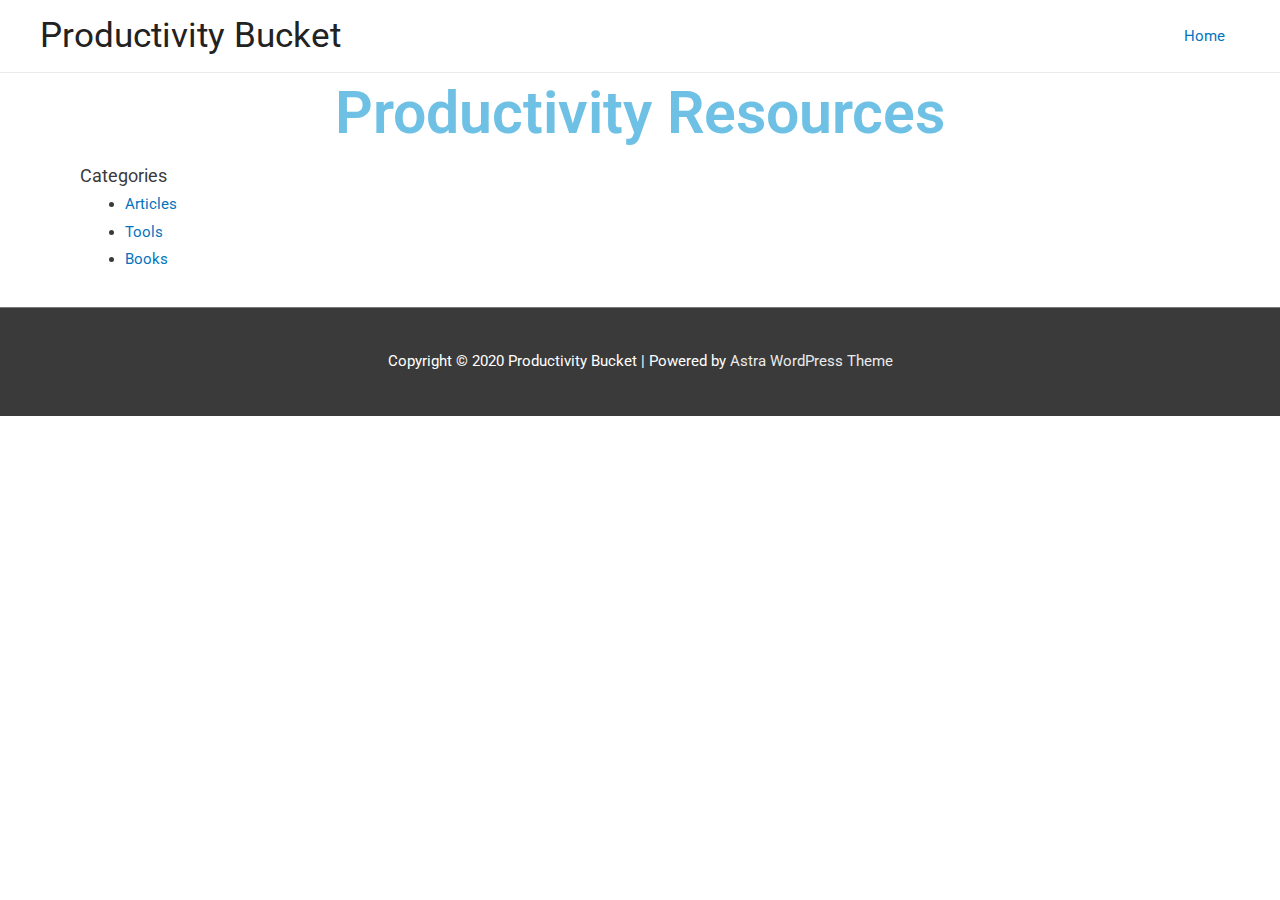
<file: index.html>
<!DOCTYPE html>
<html lang="en-US">
<head>
<meta charset="UTF-8">
<meta name="viewport" content="width=device-width, initial-scale=1">
<link rel="profile" href="https://gmpg.org/xfn/11">

<title>Productivity Bucket &#8211; Just another WordPress site</title>
<link rel='dns-prefetch' href='//s.w.org' />
<link rel="alternate" type="application/rss+xml" title="Productivity Bucket &raquo; Feed" href="https://alexoe-binary.github.io/productivitybucket/feed/" />
<link rel="alternate" type="application/rss+xml" title="Productivity Bucket &raquo; Comments Feed" href="https://alexoe-binary.github.io/productivitybucket/comments/feed/" />
		<script>
			window._wpemojiSettings = {"baseUrl":"https:\/\/s.w.org\/images\/core\/emoji\/13.0.0\/72x72\/","ext":".png","svgUrl":"https:\/\/s.w.org\/images\/core\/emoji\/13.0.0\/svg\/","svgExt":".svg","source":{"concatemoji":"https:\/\/alexoe-binary.github.io\/productivitybucket\/wp-includes\/js\/wp-emoji-release.min.js?ver=5.5.3"}};
			!function(e,a,t){var r,n,o,i,p=a.createElement("canvas"),s=p.getContext&&p.getContext("2d");function c(e,t){var a=String.fromCharCode;s.clearRect(0,0,p.width,p.height),s.fillText(a.apply(this,e),0,0);var r=p.toDataURL();return s.clearRect(0,0,p.width,p.height),s.fillText(a.apply(this,t),0,0),r===p.toDataURL()}function l(e){if(!s||!s.fillText)return!1;switch(s.textBaseline="top",s.font="600 32px Arial",e){case"flag":return!c([127987,65039,8205,9895,65039],[127987,65039,8203,9895,65039])&&(!c([55356,56826,55356,56819],[55356,56826,8203,55356,56819])&&!c([55356,57332,56128,56423,56128,56418,56128,56421,56128,56430,56128,56423,56128,56447],[55356,57332,8203,56128,56423,8203,56128,56418,8203,56128,56421,8203,56128,56430,8203,56128,56423,8203,56128,56447]));case"emoji":return!c([55357,56424,8205,55356,57212],[55357,56424,8203,55356,57212])}return!1}function d(e){var t=a.createElement("script");t.src=e,t.defer=t.type="text/javascript",a.getElementsByTagName("head")[0].appendChild(t)}for(i=Array("flag","emoji"),t.supports={everything:!0,everythingExceptFlag:!0},o=0;o<i.length;o++)t.supports[i[o]]=l(i[o]),t.supports.everything=t.supports.everything&&t.supports[i[o]],"flag"!==i[o]&&(t.supports.everythingExceptFlag=t.supports.everythingExceptFlag&&t.supports[i[o]]);t.supports.everythingExceptFlag=t.supports.everythingExceptFlag&&!t.supports.flag,t.DOMReady=!1,t.readyCallback=function(){t.DOMReady=!0},t.supports.everything||(n=function(){t.readyCallback()},a.addEventListener?(a.addEventListener("DOMContentLoaded",n,!1),e.addEventListener("load",n,!1)):(e.attachEvent("onload",n),a.attachEvent("onreadystatechange",function(){"complete"===a.readyState&&t.readyCallback()})),(r=t.source||{}).concatemoji?d(r.concatemoji):r.wpemoji&&r.twemoji&&(d(r.twemoji),d(r.wpemoji)))}(window,document,window._wpemojiSettings);
		</script>
		<style>
img.wp-smiley,
img.emoji {
	display: inline !important;
	border: none !important;
	box-shadow: none !important;
	height: 1em !important;
	width: 1em !important;
	margin: 0 .07em !important;
	vertical-align: -0.1em !important;
	background: none !important;
	padding: 0 !important;
}
</style>
	<link rel='stylesheet' id='astra-theme-css-css'  href='https://alexoe-binary.github.io/productivitybucket/wp-content/themes/astra/assets/css/minified/style.min.css?ver=2.6.0' media='all' />
<style id='astra-theme-css-inline-css'>
html{font-size:93.75%;}a,.page-title{color:#0274be;}a:hover,a:focus{color:#3a3a3a;}body,button,input,select,textarea,.ast-button,.ast-custom-button{font-family:-apple-system,BlinkMacSystemFont,Segoe UI,Roboto,Oxygen-Sans,Ubuntu,Cantarell,Helvetica Neue,sans-serif;font-weight:inherit;font-size:15px;font-size:1rem;}blockquote{color:#000000;}.site-title{font-size:35px;font-size:2.3333333333333rem;}.ast-archive-description .ast-archive-title{font-size:40px;font-size:2.6666666666667rem;}.site-header .site-description{font-size:15px;font-size:1rem;}.entry-title{font-size:40px;font-size:2.6666666666667rem;}.comment-reply-title{font-size:24px;font-size:1.6rem;}.ast-comment-list #cancel-comment-reply-link{font-size:15px;font-size:1rem;}h1,.entry-content h1{font-size:40px;font-size:2.6666666666667rem;}h2,.entry-content h2{font-size:30px;font-size:2rem;}h3,.entry-content h3{font-size:25px;font-size:1.6666666666667rem;}h4,.entry-content h4{font-size:20px;font-size:1.3333333333333rem;}h5,.entry-content h5{font-size:18px;font-size:1.2rem;}h6,.entry-content h6{font-size:15px;font-size:1rem;}.ast-single-post .entry-title,.page-title{font-size:30px;font-size:2rem;}#secondary,#secondary button,#secondary input,#secondary select,#secondary textarea{font-size:15px;font-size:1rem;}::selection{background-color:#0274be;color:#ffffff;}body,h1,.entry-title a,.entry-content h1,h2,.entry-content h2,h3,.entry-content h3,h4,.entry-content h4,h5,.entry-content h5,h6,.entry-content h6,.wc-block-grid__product-title{color:#3a3a3a;}.tagcloud a:hover,.tagcloud a:focus,.tagcloud a.current-item{color:#ffffff;border-color:#0274be;background-color:#0274be;}.main-header-menu .menu-link,.ast-header-custom-item a{color:#3a3a3a;}.main-header-menu .menu-item:hover > .menu-link,.main-header-menu .menu-item:hover > .ast-menu-toggle,.main-header-menu .ast-masthead-custom-menu-items a:hover,.main-header-menu .menu-item.focus > .menu-link,.main-header-menu .menu-item.focus > .ast-menu-toggle,.main-header-menu .current-menu-item > .menu-link,.main-header-menu .current-menu-ancestor > .menu-link,.main-header-menu .current-menu-item > .ast-menu-toggle,.main-header-menu .current-menu-ancestor > .ast-menu-toggle{color:#0274be;}input:focus,input[type="text"]:focus,input[type="email"]:focus,input[type="url"]:focus,input[type="password"]:focus,input[type="reset"]:focus,input[type="search"]:focus,textarea:focus{border-color:#0274be;}input[type="radio"]:checked,input[type=reset],input[type="checkbox"]:checked,input[type="checkbox"]:hover:checked,input[type="checkbox"]:focus:checked,input[type=range]::-webkit-slider-thumb{border-color:#0274be;background-color:#0274be;box-shadow:none;}.site-footer a:hover + .post-count,.site-footer a:focus + .post-count{background:#0274be;border-color:#0274be;}.footer-adv .footer-adv-overlay{border-top-style:solid;border-top-color:#7a7a7a;}.ast-comment-meta{line-height:1.666666667;font-size:12px;font-size:0.8rem;}.single .nav-links .nav-previous,.single .nav-links .nav-next,.single .ast-author-details .author-title,.ast-comment-meta{color:#0274be;}.entry-meta,.entry-meta *{line-height:1.45;color:#0274be;}.entry-meta a:hover,.entry-meta a:hover *,.entry-meta a:focus,.entry-meta a:focus *{color:#3a3a3a;}.ast-404-layout-1 .ast-404-text{font-size:200px;font-size:13.333333333333rem;}.widget-title{font-size:21px;font-size:1.4rem;color:#3a3a3a;}#cat option,.secondary .calendar_wrap thead a,.secondary .calendar_wrap thead a:visited{color:#0274be;}.secondary .calendar_wrap #today,.ast-progress-val span{background:#0274be;}.secondary a:hover + .post-count,.secondary a:focus + .post-count{background:#0274be;border-color:#0274be;}.calendar_wrap #today > a{color:#ffffff;}.ast-pagination a,.page-links .page-link,.single .post-navigation a{color:#0274be;}.ast-pagination a:hover,.ast-pagination a:focus,.ast-pagination > span:hover:not(.dots),.ast-pagination > span.current,.page-links > .page-link,.page-links .page-link:hover,.post-navigation a:hover{color:#3a3a3a;}.ast-header-break-point .ast-mobile-menu-buttons-minimal.menu-toggle{background:transparent;color:#0274be;}.ast-header-break-point .ast-mobile-menu-buttons-outline.menu-toggle{background:transparent;border:1px solid #0274be;color:#0274be;}.ast-header-break-point .ast-mobile-menu-buttons-fill.menu-toggle{background:#0274be;}@media (min-width:1200px){.ast-separate-container.ast-right-sidebar .entry-content .wp-block-image.alignfull,.ast-separate-container.ast-left-sidebar .entry-content .wp-block-image.alignfull,.ast-separate-container.ast-right-sidebar .entry-content .wp-block-cover.alignfull,.ast-separate-container.ast-left-sidebar .entry-content .wp-block-cover.alignfull{margin-left:-6.67em;margin-right:-6.67em;max-width:unset;width:unset;}.ast-separate-container.ast-right-sidebar .entry-content .wp-block-image.alignwide,.ast-separate-container.ast-left-sidebar .entry-content .wp-block-image.alignwide,.ast-separate-container.ast-right-sidebar .entry-content .wp-block-cover.alignwide,.ast-separate-container.ast-left-sidebar .entry-content .wp-block-cover.alignwide{margin-left:-20px;margin-right:-20px;max-width:unset;width:unset;}.wp-block-group .has-background{padding:20px;}}@media (min-width:1200px){.ast-separate-container.ast-right-sidebar .entry-content .wp-block-group.alignwide,.ast-separate-container.ast-left-sidebar .entry-content .wp-block-group.alignwide,.ast-separate-container.ast-right-sidebar .entry-content .wp-block-cover.alignwide,.ast-separate-container.ast-left-sidebar .entry-content .wp-block-cover.alignwide,.ast-no-sidebar.ast-separate-container .entry-content .wp-block-group.alignwide,.ast-no-sidebar.ast-separate-container .entry-content .wp-block-cover.alignwide{margin-left:-20px;margin-right:-20px;padding-left:20px;padding-right:20px;}.ast-separate-container.ast-right-sidebar .entry-content .wp-block-group.alignfull,.ast-separate-container.ast-left-sidebar .entry-content .wp-block-group.alignfull,.ast-no-sidebar.ast-separate-container .entry-content .wp-block-group.alignfull,.ast-separate-container.ast-right-sidebar .entry-content .wp-block-cover.alignfull,.ast-separate-container.ast-left-sidebar .entry-content .wp-block-cover.alignfull,.ast-no-sidebar.ast-separate-container .entry-content .wp-block-cover.alignfull{margin-left:-6.67em;margin-right:-6.67em;padding-left:6.67em;padding-right:6.67em;}.ast-plain-container.ast-right-sidebar .entry-content .wp-block-group.alignwide,.ast-plain-container.ast-left-sidebar .entry-content .wp-block-group.alignwide,.ast-plain-container.ast-right-sidebar .entry-content .wp-block-group.alignfull,.ast-plain-container.ast-left-sidebar .entry-content .wp-block-group.alignfull{padding-left:20px;padding-right:20px;}.ast-plain-container.ast-no-sidebar .entry-content .alignwide .wp-block-group__inner-container,.ast-plain-container.ast-no-sidebar .entry-content .alignfull .wp-block-group__inner-container,.ast-plain-container.ast-no-sidebar .entry-content .alignwide .wp-block-cover__inner-container,.ast-plain-container.ast-no-sidebar .entry-content .alignfull .wp-block-cover__inner-container{max-width:1240px;margin-left:auto;margin-right:auto;padding-left:20px;padding-right:20px;}.ast-page-builder-template.ast-no-sidebar .entry-content .wp-block-group.alignwide,.ast-page-builder-template.ast-no-sidebar .entry-content .wp-block-group.alignfull{margin-left:0;margin-right:0;}.wp-block-cover-image.alignwide .wp-block-cover__inner-container,.wp-block-cover.alignwide .wp-block-cover__inner-container,.wp-block-cover-image.alignfull .wp-block-cover__inner-container,.wp-block-cover.alignfull .wp-block-cover__inner-container{width:100%;}.ast-page-builder-template.ast-no-sidebar .entry-content .wp-block-cover.alignwide,.ast-page-builder-template.ast-left-sidebar .entry-content .wp-block-cover.alignwide,.ast-page-builder-template.ast-right-sidebar .entry-content .wp-block-cover.alignwide,.ast-page-builder-template.ast-no-sidebar .entry-content .wp-block-cover.alignfull,.ast-page-builder-template.ast-left-sidebar .entry-content .wp-block-cover.alignfull,.ast-page-builder-template.ast-right-sidebar .entry-content .wp-block-cover.alignful{padding-right:0;padding-left:0;}}.ast-plain-container.ast-no-sidebar #primary{margin-top:0;margin-bottom:0;}@media (max-width:921px){.ast-theme-transparent-header #primary,.ast-theme-transparent-header #secondary{padding:0;}}.wp-block-columns{margin-bottom:unset;}.wp-block-image.size-full{margin:2rem 0;}.wp-block-separator.has-background{padding:0;}.wp-block-gallery{margin-bottom:1.6em;}.wp-block-group{padding-top:4em;padding-bottom:4em;}.wp-block-group__inner-container .wp-block-columns:last-child,.wp-block-group__inner-container :last-child,.wp-block-table table{margin-bottom:0;}.blocks-gallery-grid{width:100%;}.wp-block-navigation-link__content{padding:5px 0;}.wp-block-group .wp-block-group .has-text-align-center,.wp-block-group .wp-block-column .has-text-align-center{max-width:100%;}.has-text-align-center{margin:0 auto;}@media (min-width:1200px){.wp-block-cover__inner-container,.alignwide .wp-block-group__inner-container,.alignfull .wp-block-group__inner-container{max-width:1200px;margin:0 auto;}.wp-block-group.alignnone,.wp-block-group.aligncenter,.wp-block-group.alignleft,.wp-block-group.alignright,.wp-block-group.alignwide,.wp-block-columns.alignwide{margin:2rem 0 1rem 0;}}@media (max-width:1200px){.wp-block-group{padding:3em;}.wp-block-group .wp-block-group{padding:1.5em;}.wp-block-columns,.wp-block-column{margin:1rem 0;}}@media (min-width:921px){.wp-block-columns .wp-block-group{padding:2em;}}@media (max-width:544px){.wp-block-media-text .wp-block-media-text__content{padding:3em 2em;}.wp-block-cover-image .wp-block-cover__inner-container,.wp-block-cover .wp-block-cover__inner-container{width:unset;}.wp-block-cover,.wp-block-cover-image{padding:2em 0;}.wp-block-group,.wp-block-cover{padding:2em;}.wp-block-media-text__media img,.wp-block-media-text__media video{width:unset;max-width:100%;}.wp-block-media-text.has-background .wp-block-media-text__content{padding:1em;}}@media (max-width:921px){#secondary.secondary{padding-top:0;}.ast-separate-container .ast-article-post,.ast-separate-container .ast-article-single{padding:1.5em 2.14em;}.ast-separate-container #primary,.ast-separate-container #secondary{padding:1.5em 0;}.ast-separate-container.ast-right-sidebar #secondary{padding-left:1em;padding-right:1em;}.ast-separate-container.ast-two-container #secondary{padding-left:0;padding-right:0;}.ast-page-builder-template .entry-header #secondary{margin-top:1.5em;}.ast-page-builder-template #secondary{margin-top:1.5em;}#primary,#secondary{padding:1.5em 0;margin:0;}.ast-left-sidebar #content > .ast-container{display:flex;flex-direction:column-reverse;width:100%;}.ast-author-box img.avatar{margin:20px 0 0 0;}.ast-pagination{padding-top:1.5em;text-align:center;}.ast-pagination .next.page-numbers{display:inherit;float:none;}}@media (max-width:921px){.ast-page-builder-template.ast-left-sidebar #secondary{padding-right:20px;}.ast-page-builder-template.ast-right-sidebar #secondary{padding-left:20px;}.ast-right-sidebar #primary{padding-right:0;}.ast-right-sidebar #secondary{padding-left:0;}.ast-left-sidebar #primary{padding-left:0;}.ast-left-sidebar #secondary{padding-right:0;}.ast-pagination .prev.page-numbers{padding-left:.5em;}.ast-pagination .next.page-numbers{padding-right:.5em;}}@media (min-width:922px){.ast-separate-container.ast-right-sidebar #primary,.ast-separate-container.ast-left-sidebar #primary{border:0;}.ast-separate-container.ast-right-sidebar #secondary,.ast-separate-container.ast-left-sidebar #secondary{border:0;margin-left:auto;margin-right:auto;}.ast-separate-container.ast-two-container #secondary .widget:last-child{margin-bottom:0;}.ast-separate-container .ast-comment-list li .comment-respond{padding-left:2.66666em;padding-right:2.66666em;}.ast-author-box{-js-display:flex;display:flex;}.ast-author-bio{flex:1;}.error404.ast-separate-container #primary,.search-no-results.ast-separate-container #primary{margin-bottom:4em;}}@media (min-width:922px){.ast-right-sidebar #primary{border-right:1px solid #eee;}.ast-right-sidebar #secondary{border-left:1px solid #eee;margin-left:-1px;}.ast-left-sidebar #primary{border-left:1px solid #eee;}.ast-left-sidebar #secondary{border-right:1px solid #eee;margin-right:-1px;}.ast-separate-container.ast-two-container.ast-right-sidebar #secondary{padding-left:30px;padding-right:0;}.ast-separate-container.ast-two-container.ast-left-sidebar #secondary{padding-right:30px;padding-left:0;}}.wp-block-button .wp-block-button__link,{color:#ffffff;}.wp-block-button .wp-block-button__link{border-style:solid;border-top-width:0;border-right-width:0;border-left-width:0;border-bottom-width:0;border-color:#0274be;background-color:#0274be;color:#ffffff;font-family:inherit;font-weight:inherit;line-height:1;border-radius:2px;padding-top:10px;padding-right:40px;padding-bottom:10px;padding-left:40px;}.wp-block-button .wp-block-button__link:hover,.wp-block-button .wp-block-button__link:focus{color:#ffffff;background-color:#3a3a3a;border-color:#3a3a3a;}.menu-toggle,button,.ast-button,.ast-custom-button,.button,input#submit,input[type="button"],input[type="submit"],input[type="reset"]{border-style:solid;border-top-width:0;border-right-width:0;border-left-width:0;border-bottom-width:0;color:#ffffff;border-color:#0274be;background-color:#0274be;border-radius:2px;padding-top:10px;padding-right:40px;padding-bottom:10px;padding-left:40px;font-family:inherit;font-weight:inherit;line-height:1;}button:focus,.menu-toggle:hover,button:hover,.ast-button:hover,.button:hover,input[type=reset]:hover,input[type=reset]:focus,input#submit:hover,input#submit:focus,input[type="button"]:hover,input[type="button"]:focus,input[type="submit"]:hover,input[type="submit"]:focus{color:#ffffff;background-color:#3a3a3a;border-color:#3a3a3a;}@media (min-width:921px){.ast-container{max-width:100%;}}@media (min-width:544px){.ast-container{max-width:100%;}}@media (max-width:544px){.ast-separate-container .ast-article-post,.ast-separate-container .ast-article-single{padding:1.5em 1em;}.ast-separate-container #content .ast-container{padding-left:0.54em;padding-right:0.54em;}.ast-separate-container #secondary{padding-top:0;}.ast-separate-container.ast-two-container #secondary .widget{margin-bottom:1.5em;padding-left:1em;padding-right:1em;}.ast-separate-container .comments-count-wrapper{padding:1.5em 1em;}.ast-separate-container .ast-comment-list li.depth-1{padding:1.5em 1em;margin-bottom:1.5em;}.ast-separate-container .ast-comment-list .bypostauthor{padding:.5em;}.ast-separate-container .ast-archive-description{padding:1.5em 1em;}.ast-search-menu-icon.ast-dropdown-active .search-field{width:170px;}.ast-separate-container .comment-respond{padding:1.5em 1em;}}@media (max-width:544px){.ast-comment-list .children{margin-left:0.66666em;}.ast-separate-container .ast-comment-list .bypostauthor li{padding:0 0 0 .5em;}}@media (max-width:921px){.ast-mobile-header-stack .main-header-bar .ast-search-menu-icon{display:inline-block;}.ast-header-break-point.ast-header-custom-item-outside .ast-mobile-header-stack .main-header-bar .ast-search-icon{margin:0;}.ast-comment-avatar-wrap img{max-width:2.5em;}.comments-area{margin-top:1.5em;}.ast-separate-container .comments-count-wrapper{padding:2em 2.14em;}.ast-separate-container .ast-comment-list li.depth-1{padding:1.5em 2.14em;}.ast-separate-container .comment-respond{padding:2em 2.14em;}}@media (max-width:921px){.ast-header-break-point .main-header-bar .ast-search-menu-icon.slide-search .search-form{right:0;}.ast-header-break-point .ast-mobile-header-stack .main-header-bar .ast-search-menu-icon.slide-search .search-form{right:-1em;}.ast-comment-avatar-wrap{margin-right:0.5em;}}@media (min-width:545px){.ast-page-builder-template .comments-area,.single.ast-page-builder-template .entry-header,.single.ast-page-builder-template .post-navigation{max-width:1240px;margin-left:auto;margin-right:auto;}}@media (max-width:921px){.ast-archive-description .ast-archive-title{font-size:40px;}.entry-title{font-size:30px;}h1,.entry-content h1{font-size:30px;}h2,.entry-content h2{font-size:25px;}h3,.entry-content h3{font-size:20px;}.ast-single-post .entry-title,.page-title{font-size:30px;}}@media (max-width:544px){.ast-archive-description .ast-archive-title{font-size:40px;}.entry-title{font-size:30px;}h1,.entry-content h1{font-size:30px;}h2,.entry-content h2{font-size:25px;}h3,.entry-content h3{font-size:20px;}.ast-single-post .entry-title,.page-title{font-size:30px;}}@media (max-width:921px){html{font-size:85.5%;}}@media (max-width:544px){html{font-size:85.5%;}}@media (min-width:922px){.ast-container{max-width:1240px;}}@font-face {font-family: "Astra";src: url(https://alexoe-binary.github.io/productivitybucket/wp-content/themes/astra/assets/fonts/astra.woff) format("woff"),url(https://alexoe-binary.github.io/productivitybucket/wp-content/themes/astra/assets/fonts/astra.ttf) format("truetype"),url(https://alexoe-binary.github.io/productivitybucket/wp-content/themes/astra/assets/fonts/astra.svg#astra) format("svg");font-weight: normal;font-style: normal;font-display: fallback;}@media (max-width:921px) {.main-header-bar .main-header-bar-navigation{display:none;}}.ast-desktop .main-header-menu.submenu-with-border .sub-menu,.ast-desktop .main-header-menu.submenu-with-border .astra-full-megamenu-wrapper{border-color:#0274be;}.ast-desktop .main-header-menu.submenu-with-border .sub-menu{border-top-width:2px;border-right-width:0px;border-left-width:0px;border-bottom-width:0px;border-style:solid;}.ast-desktop .main-header-menu.submenu-with-border .sub-menu .sub-menu{top:-2px;}.ast-desktop .main-header-menu.submenu-with-border .sub-menu .menu-link,.ast-desktop .main-header-menu.submenu-with-border .children .menu-link{border-bottom-width:0px;border-style:solid;border-color:#eaeaea;}@media (min-width:922px){.main-header-menu .sub-menu .menu-item.ast-left-align-sub-menu:hover > .sub-menu,.main-header-menu .sub-menu .menu-item.ast-left-align-sub-menu.focus > .sub-menu{margin-left:-0px;}}.ast-small-footer{border-top-style:solid;border-top-width:1px;border-top-color:#7a7a7a;}.ast-small-footer-wrap{text-align:center;}@media (max-width:920px){.ast-404-layout-1 .ast-404-text{font-size:100px;font-size:6.6666666666667rem;}}.ast-breadcrumbs .trail-browse,.ast-breadcrumbs .trail-items,.ast-breadcrumbs .trail-items li{display:inline-block;margin:0;padding:0;border:none;background:inherit;text-indent:0;}.ast-breadcrumbs .trail-browse{font-size:inherit;font-style:inherit;font-weight:inherit;color:inherit;}.ast-breadcrumbs .trail-items{list-style:none;}.trail-items li::after{padding:0 0.3em;content:"\00bb";}.trail-items li:last-of-type::after{display:none;}.elementor-widget-heading .elementor-heading-title{margin:0;}.ast-header-break-point .main-header-bar{border-bottom-width:1px;}@media (min-width:922px){.main-header-bar{border-bottom-width:1px;}}.ast-safari-browser-less-than-11 .main-header-menu .menu-item, .ast-safari-browser-less-than-11 .main-header-bar .ast-masthead-custom-menu-items{display:block;}.main-header-menu .menu-item, .main-header-bar .ast-masthead-custom-menu-items{-js-display:flex;display:flex;-webkit-box-pack:center;-webkit-justify-content:center;-moz-box-pack:center;-ms-flex-pack:center;justify-content:center;-webkit-box-orient:vertical;-webkit-box-direction:normal;-webkit-flex-direction:column;-moz-box-orient:vertical;-moz-box-direction:normal;-ms-flex-direction:column;flex-direction:column;}.main-header-menu > .menu-item > .menu-link{height:100%;-webkit-box-align:center;-webkit-align-items:center;-moz-box-align:center;-ms-flex-align:center;align-items:center;-js-display:flex;display:flex;}.ast-primary-menu-disabled .main-header-bar .ast-masthead-custom-menu-items{flex:unset;}
</style>
<link rel='stylesheet' id='astra-menu-animation-css'  href='https://alexoe-binary.github.io/productivitybucket/wp-content/themes/astra/assets/css/minified/menu-animation.min.css?ver=2.6.0' media='all' />
<link rel='stylesheet' id='wp-block-library-css'  href='https://alexoe-binary.github.io/productivitybucket/wp-includes/css/dist/block-library/style.min.css?ver=5.5.3' media='all' />
<link rel='stylesheet' id='elementor-icons-css'  href='https://alexoe-binary.github.io/productivitybucket/wp-content/plugins/elementor/assets/lib/eicons/css/elementor-icons.min.css?ver=5.9.1' media='all' />
<link rel='stylesheet' id='elementor-animations-css'  href='https://alexoe-binary.github.io/productivitybucket/wp-content/plugins/elementor/assets/lib/animations/animations.min.css?ver=3.0.13' media='all' />
<link rel='stylesheet' id='elementor-frontend-legacy-css'  href='https://alexoe-binary.github.io/productivitybucket/wp-content/plugins/elementor/assets/css/frontend-legacy.min.css?ver=3.0.13' media='all' />
<link rel='stylesheet' id='elementor-frontend-css'  href='https://alexoe-binary.github.io/productivitybucket/wp-content/plugins/elementor/assets/css/frontend.min.css?ver=3.0.13' media='all' />
<link rel='stylesheet' id='elementor-post-12-css'  href='https://alexoe-binary.github.io/productivitybucket/wp-content/uploads/elementor/css/post-12.css?ver=1605821419' media='all' />
<link rel='stylesheet' id='elementor-global-css'  href='https://alexoe-binary.github.io/productivitybucket/wp-content/uploads/elementor/css/global.css?ver=1605823096' media='all' />
<link rel='stylesheet' id='elementor-post-15-css'  href='https://alexoe-binary.github.io/productivitybucket/wp-content/uploads/elementor/css/post-15.css?ver=1605823097' media='all' />
<link rel='stylesheet' id='google-fonts-1-css'  href='https://fonts.googleapis.com/css?family=Roboto%3A100%2C100italic%2C200%2C200italic%2C300%2C300italic%2C400%2C400italic%2C500%2C500italic%2C600%2C600italic%2C700%2C700italic%2C800%2C800italic%2C900%2C900italic%7CRoboto+Slab%3A100%2C100italic%2C200%2C200italic%2C300%2C300italic%2C400%2C400italic%2C500%2C500italic%2C600%2C600italic%2C700%2C700italic%2C800%2C800italic%2C900%2C900italic&#038;ver=5.5.3' media='all' />
<!--[if IE]>
<script src='https://alexoe-binary.github.io/productivitybucket/wp-content/themes/astra/assets/js/minified/flexibility.min.js?ver=2.6.0' id='astra-flexibility-js'></script>
<script id='astra-flexibility-js-after'>
flexibility(document.documentElement);
</script>
<![endif]-->
<link rel="https://api.w.org/" href="https://alexoe-binary.github.io/productivitybucket/wp-json/" /><link rel="alternate" type="application/json" href="https://alexoe-binary.github.io/productivitybucket/wp-json/wp/v2/pages/15" /><link rel="EditURI" type="application/rsd+xml" title="RSD" href="https://alexoe-binary.github.io/productivitybucket/xmlrpc.php?rsd" />
<link rel="wlwmanifest" type="application/wlwmanifest+xml" href="https://alexoe-binary.github.io/productivitybucket/wp-includes/wlwmanifest.xml" /> 
<meta name="generator" content="WordPress 5.5.3" />
<link rel="canonical" href="https://alexoe-binary.github.io/productivitybucket/" />
<link rel='shortlink' href='https://alexoe-binary.github.io/productivitybucket/' />
<link rel="alternate" type="application/json+oembed" href="https://alexoe-binary.github.io/productivitybucket/wp-json/oembed/1.0/embed?url=https%3A%2F%2Falexoe-binary.github.io%2Fproductivitybucket%2F" />
<link rel="alternate" type="text/xml+oembed" href="https://alexoe-binary.github.io/productivitybucket/wp-json/oembed/1.0/embed?url=https%3A%2F%2Falexoe-binary.github.io%2Fproductivitybucket%2F&#038;format=xml" />
<style>.recentcomments a{display:inline !important;padding:0 !important;margin:0 !important;}</style></head>

<body itemtype='https://schema.org/WebPage' itemscope='itemscope' class="home page-template page-template-elementor_header_footer page page-id-15 ast-desktop ast-page-builder-template ast-no-sidebar astra-2.6.0 ast-header-custom-item-inside ast-single-post ast-inherit-site-logo-transparent elementor-default elementor-template-full-width elementor-kit-12 elementor-page elementor-page-15">

<div 
	class="hfeed site" id="page">
	<a class="skip-link screen-reader-text" href="#content">Skip to content</a>

	
	
		<header
			class="site-header ast-primary-submenu-animation-fade header-main-layout-1 ast-primary-menu-enabled ast-logo-title-inline ast-hide-custom-menu-mobile ast-menu-toggle-icon ast-mobile-header-inline" id="masthead" itemtype="https://schema.org/WPHeader" itemscope="itemscope" itemid="#masthead"		>

			
			
<div class="main-header-bar-wrap">
	<div class="main-header-bar">
				<div class="ast-container">

			<div class="ast-flex main-header-container">
				
		<div class="site-branding">
			<div
			class="ast-site-identity" itemtype="https://schema.org/Organization" itemscope="itemscope"			>
				<div class="ast-site-title-wrap">
						<h1 class="site-title" itemprop="name">
				<a href="https://alexoe-binary.github.io/productivitybucket/" rel="home" itemprop="url" >
					Productivity Bucket
				</a>
			</h1>
						
					</div>			</div>
		</div>

		<!-- .site-branding -->
				<div class="ast-mobile-menu-buttons">

			
					<div class="ast-button-wrap">
			<button type="button" class="menu-toggle main-header-menu-toggle  ast-mobile-menu-buttons-minimal"  aria-controls='primary-menu' aria-expanded='false'>
				<span class="screen-reader-text">Main Menu</span>
				<span class="menu-toggle-icon"></span>
							</button>
		</div>
			
			
		</div>
			<div class="ast-main-header-bar-alignment"><div class="main-header-bar-navigation"><nav class="site-navigation" id="site-navigation" itemtype="https://schema.org/SiteNavigationElement" itemscope="itemscope"><div id="primary-menu" class="main-navigation"><ul class="main-header-menu ast-nav-menu ast-flex ast-justify-content-flex-end  submenu-with-border astra-menu-animation-fade"><li class="page_item page-item-15 current_page_item menu-item current-menu-item"><a href="https://alexoe-binary.github.io/productivitybucket/" aria-current="page" class="menu-link">Home</a><button class="ast-menu-toggle" aria-expanded="false"><span class="screen-reader-text">Menu Toggle</span></button></li></ul></div></nav></div></div>			</div><!-- Main Header Container -->
		</div><!-- ast-row -->
			</div> <!-- Main Header Bar -->
</div> <!-- Main Header Bar Wrap -->

			
		</header><!-- #masthead -->

		
	
	
	<div id="content" class="site-content">

		<div class="ast-container">

				<div data-elementor-type="wp-page" data-elementor-id="15" class="elementor elementor-15" data-elementor-settings="[]">
						<div class="elementor-inner">
							<div class="elementor-section-wrap">
							<section class="elementor-section elementor-top-section elementor-element elementor-element-c1943b2 elementor-section-boxed elementor-section-height-default elementor-section-height-default" data-id="c1943b2" data-element_type="section">
						<div class="elementor-container elementor-column-gap-default">
							<div class="elementor-row">
					<div class="elementor-column elementor-col-100 elementor-top-column elementor-element elementor-element-d08ad76" data-id="d08ad76" data-element_type="column">
			<div class="elementor-column-wrap elementor-element-populated">
							<div class="elementor-widget-wrap">
						<div class="elementor-element elementor-element-04b8122 elementor-widget elementor-widget-heading" data-id="04b8122" data-element_type="widget" data-widget_type="heading.default">
				<div class="elementor-widget-container">
			<h2 class="elementor-heading-title elementor-size-xxl">Productivity Resources</h2>		</div>
				</div>
						</div>
					</div>
		</div>
								</div>
					</div>
		</section>
				<section class="elementor-section elementor-top-section elementor-element elementor-element-2d41a9f elementor-section-boxed elementor-section-height-default elementor-section-height-default" data-id="2d41a9f" data-element_type="section">
						<div class="elementor-container elementor-column-gap-default">
							<div class="elementor-row">
					<div class="elementor-column elementor-col-33 elementor-top-column elementor-element elementor-element-da74e1e" data-id="da74e1e" data-element_type="column">
			<div class="elementor-column-wrap elementor-element-populated">
							<div class="elementor-widget-wrap">
						<div class="elementor-element elementor-element-2bfc56b elementor-widget elementor-widget-wp-widget-nav_menu" data-id="2bfc56b" data-element_type="widget" data-widget_type="wp-widget-nav_menu.default">
				<div class="elementor-widget-container">
			<h5>Categories</h5><nav class="menu-categories_menu-container" aria-label="Categories"><ul id="menu-categories_menu" class="menu"><li id="menu-item-31" class="menu-item menu-item-type-post_type menu-item-object-post menu-item-31"><a href="https://alexoe-binary.github.io/productivitybucket/articles/" class="menu-link">Articles</a></li>
<li id="menu-item-32" class="menu-item menu-item-type-post_type menu-item-object-post menu-item-32"><a href="https://alexoe-binary.github.io/productivitybucket/tools/" class="menu-link">Tools</a></li>
<li id="menu-item-33" class="menu-item menu-item-type-post_type menu-item-object-post menu-item-33"><a href="https://alexoe-binary.github.io/productivitybucket/books/" class="menu-link">Books</a></li>
</ul></nav>		</div>
				</div>
						</div>
					</div>
		</div>
				<div class="elementor-column elementor-col-66 elementor-top-column elementor-element elementor-element-3b30c99" data-id="3b30c99" data-element_type="column">
			<div class="elementor-column-wrap">
							<div class="elementor-widget-wrap">
								</div>
					</div>
		</div>
								</div>
					</div>
		</section>
						</div>
						</div>
					</div>
					
			</div> <!-- ast-container -->

		</div><!-- #content -->

		
		
		
		<footer
			class="site-footer" id="colophon" itemtype="https://schema.org/WPFooter" itemscope="itemscope" itemid="#colophon"		>

			
			
<div class="ast-small-footer footer-sml-layout-1">
	<div class="ast-footer-overlay">
		<div class="ast-container">
			<div class="ast-small-footer-wrap" >
									<div class="ast-small-footer-section ast-small-footer-section-1" >
						Copyright &copy; 2020 <span class="ast-footer-site-title">Productivity Bucket</span> | Powered by <a href="https://wpastra.com/">Astra WordPress Theme</a>					</div>
				
				
			</div><!-- .ast-row .ast-small-footer-wrap -->
		</div><!-- .ast-container -->
	</div><!-- .ast-footer-overlay -->
</div><!-- .ast-small-footer-->

			
		</footer><!-- #colophon -->
		
		
	</div><!-- #page -->

	
	<script id='astra-theme-js-js-extra'>
var astra = {"break_point":"921","isRtl":""};
</script>
<script src='https://alexoe-binary.github.io/productivitybucket/wp-content/themes/astra/assets/js/minified/style.min.js?ver=2.6.0' id='astra-theme-js-js'></script>
<script src='https://alexoe-binary.github.io/productivitybucket/wp-includes/js/wp-embed.min.js?ver=5.5.3' id='wp-embed-js'></script>
<script src='https://alexoe-binary.github.io/productivitybucket/wp-includes/js/jquery/jquery.js?ver=1.12.4-wp' id='jquery-core-js'></script>
<script src='https://alexoe-binary.github.io/productivitybucket/wp-content/plugins/elementor/assets/js/frontend-modules.min.js?ver=3.0.13' id='elementor-frontend-modules-js'></script>
<script src='https://alexoe-binary.github.io/productivitybucket/wp-includes/js/jquery/ui/position.min.js?ver=1.11.4' id='jquery-ui-position-js'></script>
<script src='https://alexoe-binary.github.io/productivitybucket/wp-content/plugins/elementor/assets/lib/dialog/dialog.min.js?ver=4.8.1' id='elementor-dialog-js'></script>
<script src='https://alexoe-binary.github.io/productivitybucket/wp-content/plugins/elementor/assets/lib/waypoints/waypoints.min.js?ver=4.0.2' id='elementor-waypoints-js'></script>
<script src='https://alexoe-binary.github.io/productivitybucket/wp-content/plugins/elementor/assets/lib/swiper/swiper.min.js?ver=5.3.6' id='swiper-js'></script>
<script src='https://alexoe-binary.github.io/productivitybucket/wp-content/plugins/elementor/assets/lib/share-link/share-link.min.js?ver=3.0.13' id='share-link-js'></script>
<script id='elementor-frontend-js-before'>
var elementorFrontendConfig = {"environmentMode":{"edit":false,"wpPreview":false},"i18n":{"shareOnFacebook":"Share on Facebook","shareOnTwitter":"Share on Twitter","pinIt":"Pin it","download":"Download","downloadImage":"Download image","fullscreen":"Fullscreen","zoom":"Zoom","share":"Share","playVideo":"Play Video","previous":"Previous","next":"Next","close":"Close"},"is_rtl":false,"breakpoints":{"xs":0,"sm":480,"md":768,"lg":1025,"xl":1440,"xxl":1600},"version":"3.0.13","is_static":false,"legacyMode":{"elementWrappers":true},"urls":{"assets":"https:\/\/alexoe-binary.github.io\/productivitybucket\/wp-content\/plugins\/elementor\/assets\/"},"settings":{"page":[],"editorPreferences":[]},"kit":{"global_image_lightbox":"yes","lightbox_enable_counter":"yes","lightbox_enable_fullscreen":"yes","lightbox_enable_zoom":"yes","lightbox_enable_share":"yes","lightbox_title_src":"title","lightbox_description_src":"description"},"post":{"id":15,"title":"Productivity%20Bucket%20%E2%80%93%20Just%20another%20WordPress%20site","excerpt":"","featuredImage":false}};
</script>
<script src='https://alexoe-binary.github.io/productivitybucket/wp-content/plugins/elementor/assets/js/frontend.min.js?ver=3.0.13' id='elementor-frontend-js'></script>
			<script>
			/(trident|msie)/i.test(navigator.userAgent)&&document.getElementById&&window.addEventListener&&window.addEventListener("hashchange",function(){var t,e=location.hash.substring(1);/^[A-z0-9_-]+$/.test(e)&&(t=document.getElementById(e))&&(/^(?:a|select|input|button|textarea)$/i.test(t.tagName)||(t.tabIndex=-1),t.focus())},!1);
			</script>
			
	</body>
</html>
</file>
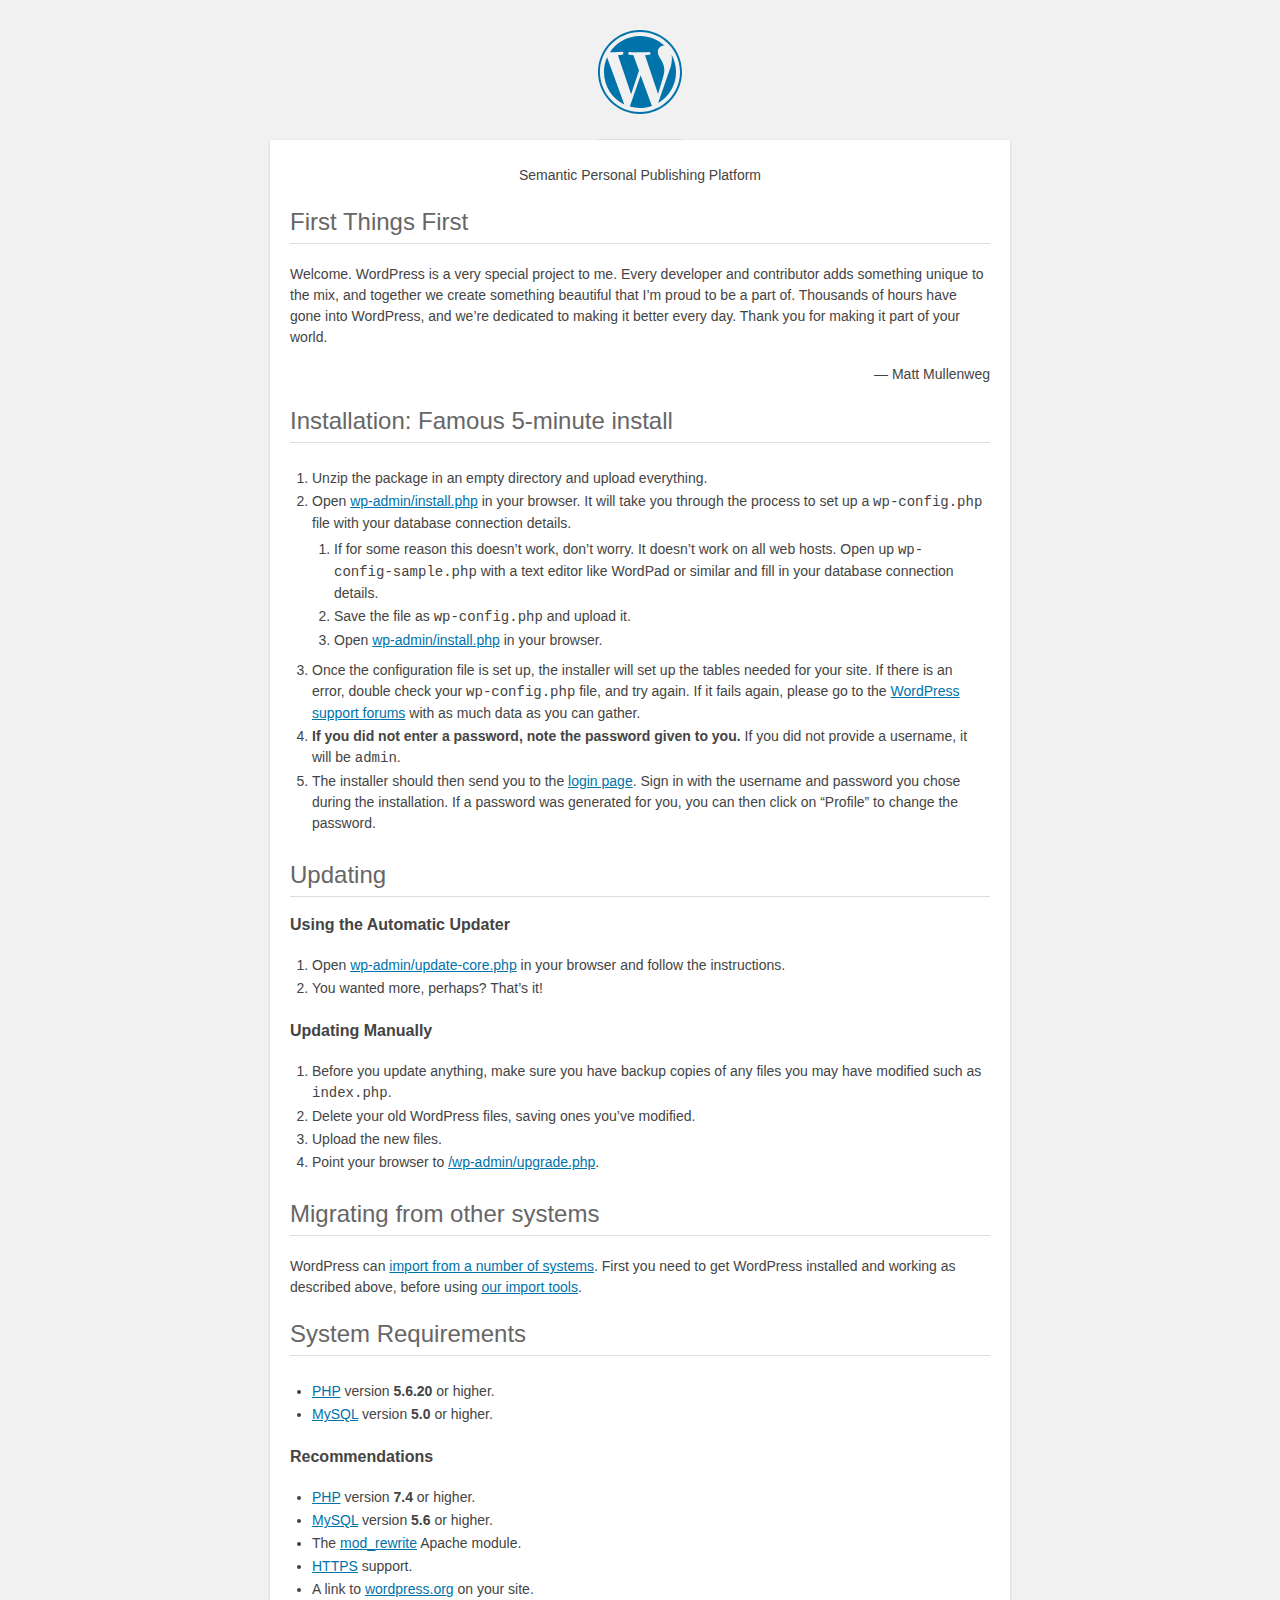
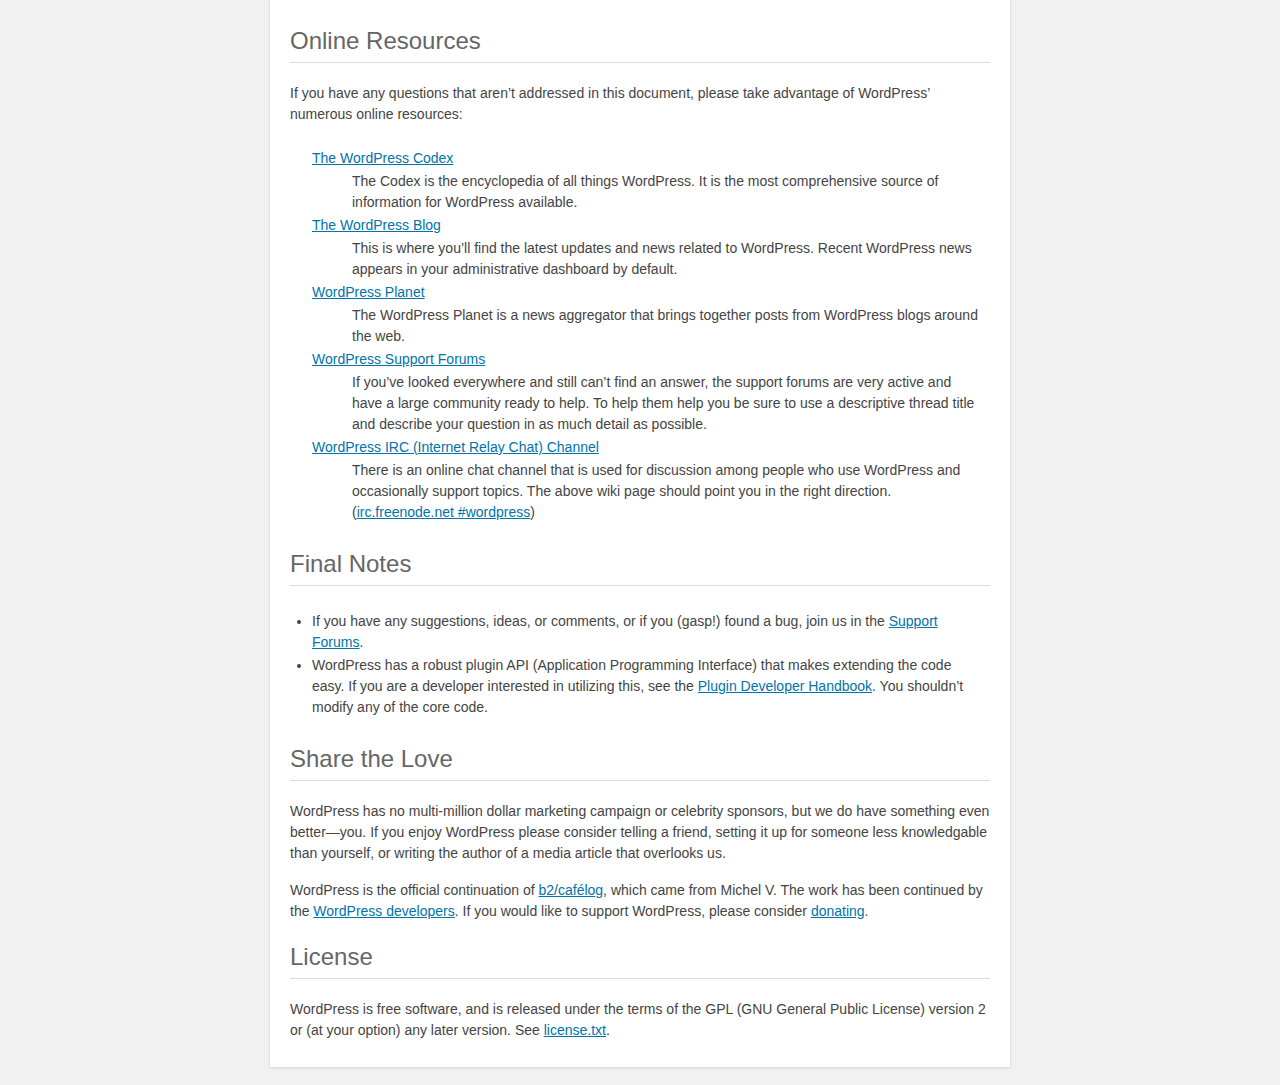
<file: readme.html>
<!DOCTYPE html>
<html lang="en">
<head>
	<meta name="viewport" content="width=device-width" />
	<meta http-equiv="Content-Type" content="text/html; charset=utf-8" />
	<title>WordPress &#8250; ReadMe</title>
	<link rel="stylesheet" href="wp-admin/css/install.css?ver=20100228" type="text/css" />
</head>
<body>
<h1 id="logo">
	<a href="https://wordpress.org/"><img alt="WordPress" src="wp-admin/images/wordpress-logo.png" /></a>
</h1>
<p style="text-align: center">Semantic Personal Publishing Platform</p>

<h2>First Things First</h2>
<p>Welcome. WordPress is a very special project to me. Every developer and contributor adds something unique to the mix, and together we create something beautiful that I&#8217;m proud to be a part of. Thousands of hours have gone into WordPress, and we&#8217;re dedicated to making it better every day. Thank you for making it part of your world.</p>
<p style="text-align: right">&#8212; Matt Mullenweg</p>

<h2>Installation: Famous 5-minute install</h2>
<ol>
	<li>Unzip the package in an empty directory and upload everything.</li>
	<li>Open <span class="file"><a href="wp-admin/install.php">wp-admin/install.php</a></span> in your browser. It will take you through the process to set up a <code>wp-config.php</code> file with your database connection details.
		<ol>
			<li>If for some reason this doesn&#8217;t work, don&#8217;t worry. It doesn&#8217;t work on all web hosts. Open up <code>wp-config-sample.php</code> with a text editor like WordPad or similar and fill in your database connection details.</li>
			<li>Save the file as <code>wp-config.php</code> and upload it.</li>
			<li>Open <span class="file"><a href="wp-admin/install.php">wp-admin/install.php</a></span> in your browser.</li>
		</ol>
	</li>
	<li>Once the configuration file is set up, the installer will set up the tables needed for your site. If there is an error, double check your <code>wp-config.php</code> file, and try again. If it fails again, please go to the <a href="https://wordpress.org/support/forums/">WordPress support forums</a> with as much data as you can gather.</li>
	<li><strong>If you did not enter a password, note the password given to you.</strong> If you did not provide a username, it will be <code>admin</code>.</li>
	<li>The installer should then send you to the <a href="wp-login.php">login page</a>. Sign in with the username and password you chose during the installation. If a password was generated for you, you can then click on &#8220;Profile&#8221; to change the password.</li>
</ol>

<h2>Updating</h2>
<h3>Using the Automatic Updater</h3>
<ol>
	<li>Open <span class="file"><a href="wp-admin/update-core.php">wp-admin/update-core.php</a></span> in your browser and follow the instructions.</li>
	<li>You wanted more, perhaps? That&#8217;s it!</li>
</ol>

<h3>Updating Manually</h3>
<ol>
	<li>Before you update anything, make sure you have backup copies of any files you may have modified such as <code>index.php</code>.</li>
	<li>Delete your old WordPress files, saving ones you&#8217;ve modified.</li>
	<li>Upload the new files.</li>
	<li>Point your browser to <span class="file"><a href="wp-admin/upgrade.php">/wp-admin/upgrade.php</a>.</span></li>
</ol>

<h2>Migrating from other systems</h2>
<p>WordPress can <a href="https://wordpress.org/support/article/importing-content/">import from a number of systems</a>. First you need to get WordPress installed and working as described above, before using <a href="wp-admin/import.php">our import tools</a>.</p>

<h2>System Requirements</h2>
<ul>
	<li><a href="https://secure.php.net/">PHP</a> version <strong>5.6.20</strong> or higher.</li>
	<li><a href="https://www.mysql.com/">MySQL</a> version <strong>5.0</strong> or higher.</li>
</ul>

<h3>Recommendations</h3>
<ul>
	<li><a href="https://secure.php.net/">PHP</a> version <strong>7.4</strong> or higher.</li>
	<li><a href="https://www.mysql.com/">MySQL</a> version <strong>5.6</strong> or higher.</li>
	<li>The <a href="https://httpd.apache.org/docs/2.2/mod/mod_rewrite.html">mod_rewrite</a> Apache module.</li>
	<li><a href="https://wordpress.org/news/2016/12/moving-toward-ssl/">HTTPS</a> support.</li>
	<li>A link to <a href="https://wordpress.org/">wordpress.org</a> on your site.</li>
</ul>

<h2>Online Resources</h2>
<p>If you have any questions that aren&#8217;t addressed in this document, please take advantage of WordPress&#8217; numerous online resources:</p>
<dl>
	<dt><a href="https://codex.wordpress.org/">The WordPress Codex</a></dt>
		<dd>The Codex is the encyclopedia of all things WordPress. It is the most comprehensive source of information for WordPress available.</dd>
	<dt><a href="https://wordpress.org/news/">The WordPress Blog</a></dt>
		<dd>This is where you&#8217;ll find the latest updates and news related to WordPress. Recent WordPress news appears in your administrative dashboard by default.</dd>
	<dt><a href="https://planet.wordpress.org/">WordPress Planet</a></dt>
		<dd>The WordPress Planet is a news aggregator that brings together posts from WordPress blogs around the web.</dd>
	<dt><a href="https://wordpress.org/support/forums/">WordPress Support Forums</a></dt>
		<dd>If you&#8217;ve looked everywhere and still can&#8217;t find an answer, the support forums are very active and have a large community ready to help. To help them help you be sure to use a descriptive thread title and describe your question in as much detail as possible.</dd>
	<dt><a href="https://codex.wordpress.org/IRC">WordPress <abbr>IRC</abbr> (Internet Relay Chat) Channel</a></dt>
		<dd>There is an online chat channel that is used for discussion among people who use WordPress and occasionally support topics. The above wiki page should point you in the right direction. (<a href="irc://irc.freenode.net/wordpress">irc.freenode.net #wordpress</a>)</dd>
</dl>

<h2>Final Notes</h2>
<ul>
	<li>If you have any suggestions, ideas, or comments, or if you (gasp!) found a bug, join us in the <a href="https://wordpress.org/support/forums/">Support Forums</a>.</li>
	<li>WordPress has a robust plugin <abbr>API</abbr> (Application Programming Interface) that makes extending the code easy. If you are a developer interested in utilizing this, see the <a href="https://developer.wordpress.org/plugins/">Plugin Developer Handbook</a>. You shouldn&#8217;t modify any of the core code.</li>
</ul>

<h2>Share the Love</h2>
<p>WordPress has no multi-million dollar marketing campaign or celebrity sponsors, but we do have something even better&#8212;you. If you enjoy WordPress please consider telling a friend, setting it up for someone less knowledgable than yourself, or writing the author of a media article that overlooks us.</p>

<p>WordPress is the official continuation of <a href="http://cafelog.com/">b2/caf&#233;log</a>, which came from Michel V. The work has been continued by the <a href="https://wordpress.org/about/">WordPress developers</a>. If you would like to support WordPress, please consider <a href="https://wordpress.org/donate/">donating</a>.</p>

<h2>License</h2>
<p>WordPress is free software, and is released under the terms of the <abbr>GPL</abbr> (GNU General Public License) version 2 or (at your option) any later version. See <a href="license.txt">license.txt</a>.</p>

</body>
</html>
</file>
<file: wp-admin/css/install.css>
html {
	background: #f1f1f1;
	margin: 0 20px;
}

body {
	background: #fff;
	color: #444;
	font-family: -apple-system, BlinkMacSystemFont, "Segoe UI", Roboto, Oxygen-Sans, Ubuntu, Cantarell, "Helvetica Neue", sans-serif;
	margin: 140px auto 25px;
	padding: 20px 20px 10px 20px;
	max-width: 700px;
	-webkit-font-smoothing: subpixel-antialiased;
	box-shadow: 0 1px 3px rgba(0, 0, 0, 0.13);
}

a {
	color: #0073aa;
}

a:hover,
a:active {
	color: #006799;
}

a:focus {
	color: #124964;
	box-shadow:
		0 0 0 1px #5b9dd9,
		0 0 2px 1px rgba(30, 140, 190, 0.8);
}

h1, h2 {
	border-bottom: 1px solid #ddd;
	clear: both;
	color: #666;
	font-size: 24px;
	padding: 0;
	padding-bottom: 7px;
	font-weight: 400;
}

h3 {
	font-size: 16px;
}

p, li, dd, dt {
	padding-bottom: 2px;
	font-size: 14px;
	line-height: 1.5;
}

code, .code {
	font-family: Consolas, Monaco, monospace;
}

ul, ol, dl {
	padding: 5px 5px 5px 22px;
}

a img {
	border: 0
}
abbr {
	border: 0;
	font-variant: normal;
}

fieldset {
	border: 0;
	padding: 0;
	margin: 0;
}

label {
	cursor: pointer;
}

#logo {
	margin: -130px auto 25px;
	padding: 0 0 25px 0;
	width: 84px;
	height: 84px;
	overflow: hidden;
	background-image: url(../images/w-logo-blue.png?ver=20131202);
	background-image: none, url(../images/wordpress-logo.svg?ver=20131107);
	background-size: 84px;
	background-position: center top;
	background-repeat: no-repeat;
	color: #444; /* same as login.css */
	font-size: 20px;
	font-weight: 400;
	line-height: 1.3em;
	text-decoration: none;
	text-align: center;
	text-indent: -9999px;
	outline: none;
}

.step {
	margin: 20px 0 15px;
}
.step, th {
	text-align: left;
	padding: 0;
}
.language-chooser.wp-core-ui .step .button.button-large {
	font-size: 14px;
}
textarea {
	border: 1px solid #ddd;
	font-family: -apple-system, BlinkMacSystemFont, "Segoe UI", Roboto, Oxygen-Sans, Ubuntu, Cantarell, "Helvetica Neue", sans-serif;
	width: 100%;
	box-sizing: border-box;
}

.form-table {
	border-collapse: collapse;
	margin-top: 1em;
	width: 100%;
}

.form-table td {
	margin-bottom: 9px;
	padding: 10px 20px 10px 0;
	font-size: 14px;
	vertical-align: top
}

.form-table th {
	font-size: 14px;
	text-align: left;
	padding: 10px 20px 10px 0;
	width: 140px;
	vertical-align: top;
}

.form-table code {
	line-height: 1.28571428;
	font-size: 14px;
}

.form-table p {
	margin: 4px 0 0 0;
	font-size: 11px;
}

.form-table input {
	line-height: 1.33333333;
	font-size: 15px;
	padding: 3px 5px;
	border: 1px solid #ddd;
	box-shadow: inset 0 1px 2px rgba(0, 0, 0, 0.07);
}

input,
submit {
	font-family: -apple-system, BlinkMacSystemFont, "Segoe UI", Roboto, Oxygen-Sans, Ubuntu, Cantarell, "Helvetica Neue", sans-serif;
}

.form-table input[type=text],
.form-table input[type=email],
.form-table input[type=url],
.form-table input[type=password],
#pass-strength-result {
	width: 218px;
}

.form-table th p {
	font-weight: 400;
}

.form-table.install-success th,
.form-table.install-success td {
	vertical-align: middle;
	padding: 16px 20px 16px 0;
}

.form-table.install-success td p {
	margin: 0;
	font-size: 14px;
}

.form-table.install-success td code {
	margin: 0;
	font-size: 18px;
}

#error-page {
	margin-top: 50px;
}

#error-page p {
	font-size: 14px;
	line-height: 1.28571428;
	margin: 25px 0 20px;
}

#error-page code, .code {
	font-family: Consolas, Monaco, monospace;
}

.message {
	border-left: 4px solid #dc3232;
	padding: .7em .6em;
	background-color: #fbeaea;
}

/* rtl:ignore */
#dbname,
#uname,
#pwd,
#dbhost,
#prefix,
#user_login,
#admin_email,
#pass1,
#pass2 {
	direction: ltr;
}


/* localization */
body.rtl,
.rtl textarea,
.rtl input,
.rtl submit {
	font-family: Tahoma, sans-serif;
}

:lang(he-il) body.rtl,
:lang(he-il) .rtl textarea,
:lang(he-il) .rtl input,
:lang(he-il) .rtl submit {
	font-family: Arial, sans-serif;
}

@media only screen and (max-width: 799px) {
	body {
		margin-top: 115px;
	}
	#logo a {
		margin: -125px auto 30px;
	}
}

@media screen and (max-width: 782px) {

	.form-table {
		margin-top: 0;
	}

	.form-table th,
	.form-table td {
		display: block;
		width: auto;
		vertical-align: middle;
	}

	.form-table th {
		padding: 20px 0 0;
	}

	.form-table td {
		padding: 5px 0;
		border: 0;
		margin: 0;
	}

	textarea,
	input {
		font-size: 16px;
	}

	.form-table td input[type="text"],
	.form-table td input[type="email"],
	.form-table td input[type="url"],
	.form-table td input[type="password"],
	.form-table td select,
	.form-table td textarea,
	.form-table span.description {
		width: 100%;
		font-size: 16px;
		line-height: 1.5;
		padding: 7px 10px;
		display: block;
		max-width: none;
		box-sizing: border-box;
	}

	.wp-pwd #pass1 {
		padding-right: 50px;
	}

	.wp-pwd .button.wp-hide-pw {
		right: 0;
	}

	#pass-strength-result {
		width: 100%;
	}
}

body.language-chooser {
	max-width: 300px;
}

.language-chooser select {
	padding: 8px;
	width: 100%;
	display: block;
	border: 1px solid #ddd;
	background: #fff;
	color: #32373c;
	font-size: 16px;
	font-family: Arial, sans-serif;
	font-weight: 400;
}

.language-chooser select:focus {
	color: #32373c;
}

.language-chooser select option:hover,
.language-chooser select option:focus {
	color: #016087;
}

.language-chooser p {
	text-align: right;
}

.screen-reader-input,
.screen-reader-text {
	border: 0;
	clip: rect(1px, 1px, 1px, 1px);
	-webkit-clip-path: inset(50%);
	clip-path: inset(50%);
	height: 1px;
	margin: -1px;
	overflow: hidden;
	padding: 0;
	position: absolute;
	width: 1px;
	word-wrap: normal !important;
}

.spinner {
	background: url(../images/spinner.gif) no-repeat;
	background-size: 20px 20px;
	visibility: hidden;
	opacity: 0.7;
	filter: alpha(opacity=70);
	width: 20px;
	height: 20px;
	margin: 2px 5px 0;
}

.step .spinner {
	display: inline-block;
	vertical-align: middle;
	margin-right: 15px;
}

.button.hide-if-no-js,
.hide-if-no-js {
	display: none;
}

/**
 * HiDPI Displays
 */
@media print,
  (-webkit-min-device-pixel-ratio: 1.25),
  (min-resolution: 120dpi) {

	.spinner {
		background-image: url(../images/spinner-2x.gif);
	}

}
</file>
